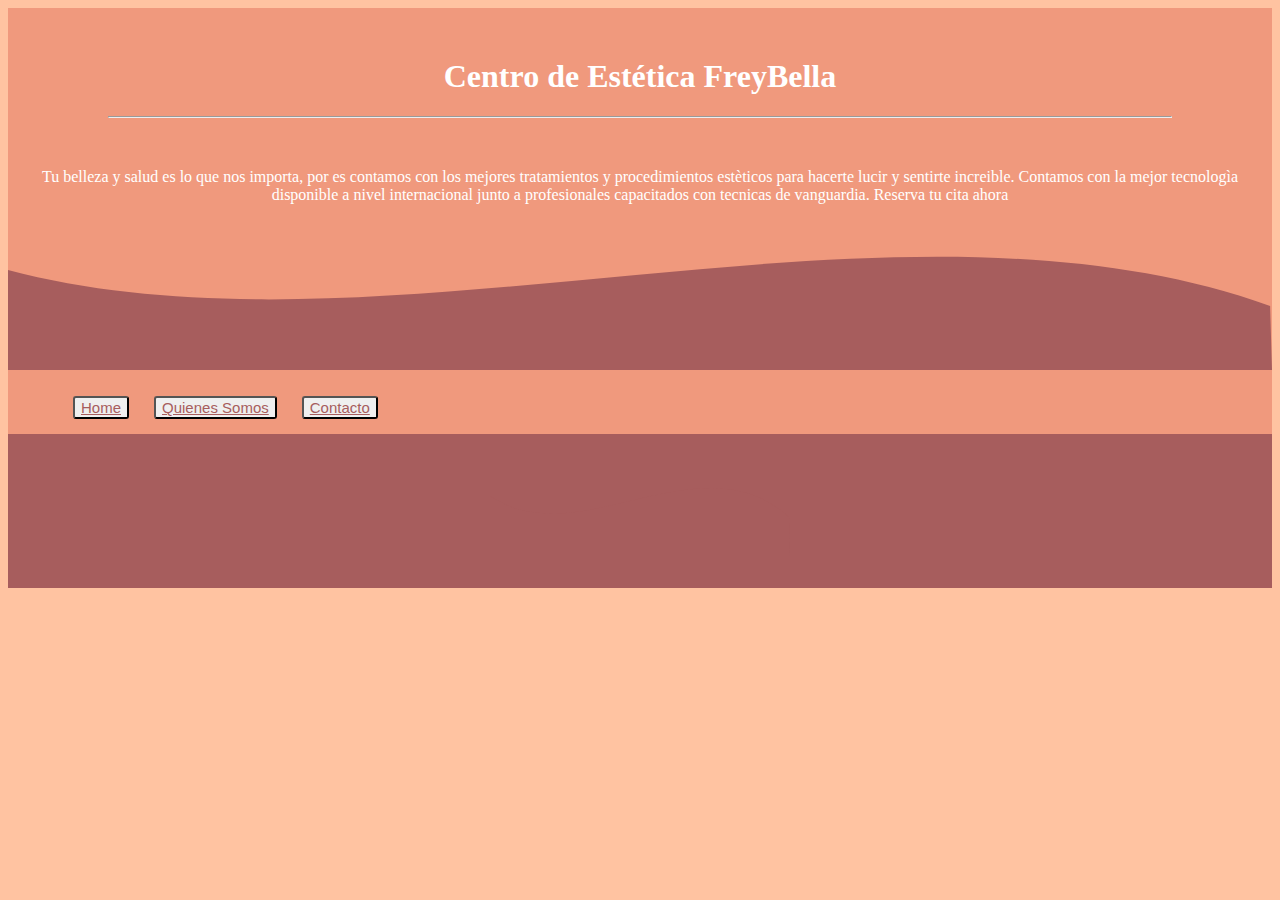
<file: index.html>
<!DOCTYPE html>
<html lang="en">
<head>
    <meta charset="UTF-8">
    <meta http-equiv="X-UA-Compatible" content="IE=edge">
    <meta name="viewport" content="width=device-width, initial-scale=1.0">
    <title>Home</title>
    <link rel="stylesheet" type="text/css" href="css\estilos.css">
</head>
<body>

    <header class="paginapresentacion">
        <div class="textopresentacion-pagina">
            <H1 class="titulo">Centro de Estética FreyBella</H1>
            <hr>   
            <P class="titulo">Tu belleza y salud es lo que nos importa, por es contamos con los mejores tratamientos y procedimientos estèticos para hacerte lucir y sentirte increible. Contamos con la mejor tecnologìa disponible a nivel internacional junto a profesionales capacitados con tecnicas de vanguardia. Reserva tu cita ahora </P>
        </div>
        
            

        </div>
        <!-- Generated by https://smooth.ie/blogs/news/svg-wavey-transitions-between-sections -->

        <div class="inicio" style="height: 150px; overflow: hidden;" ><svg viewBox="0 0 500 150" preserveAspectRatio="none" style="height: 100%; width: 100%;"><path d="M-0.00,50.10 C150.00,150.33 349.20,-50.10 499.25,85.93 L500.00,150.33 L-0.00,150.33 Z" style="stroke: none; fill: #A75D5D;"></path></svg></div>
        
        <div class="menu">
            <nav>
                <ul>
                    <li><button class="botonMenu"><a href="/trabajo integrador/index.html">Home</a></button></li>
                    <li><button class="botonMenu"><a href="/trabajo integrador/presentacion.html">Quienes Somos</a></button></li>
                    <li><button class="botonMenu"><a href="/trabajo integrador/contacto.html">Contacto</a></button></li>
                </ul>
            </nav>
    </header>




    <footer class="piedepagina">
        <div class="final" style="height: 150px; overflow: hidden;" ><svg viewBox="0 0 500 150" preserveAspectRatio="none" style="height: 100%; width: 100%;"><path d="M-0.00,50.10 C150.00,150.33 349.20,-50.10 499.25,85.93 L500.00,150.33 L-0.00,150.33 Z" style="stroke: none; fill: #A75D5D;"></path></svg></div>
       
    </footer>

    
    
</body>
</html>
</file>
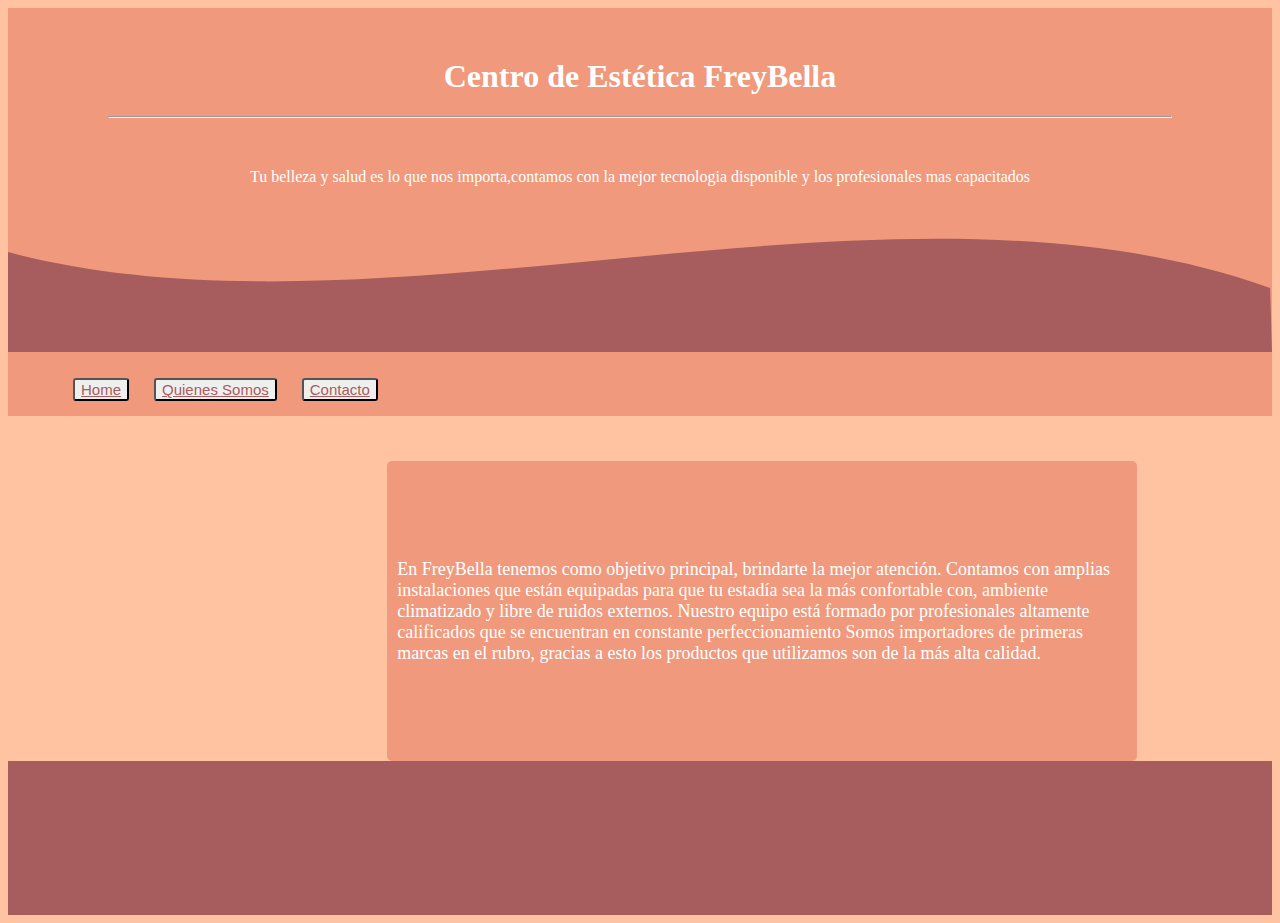
<file: presentacion.html>
<!DOCTYPE html>
<html lang="en">
<head>
    <meta charset="UTF-8">
    <meta http-equiv="X-UA-Compatible" content="IE=edge">
    <meta name="viewport" content="width=device-width, initial-scale=1.0">
    <title>Home</title>
    <link rel="stylesheet"  type="text/css" href="css\estilos.css">
</head>
<body>

    <header class="paginapresentacion">
        <div class="textopresentacion-pagina">
            <H1 class="titulo">Centro de Estética FreyBella</H1>
            <hr>   
            <P class="titulo">Tu belleza y salud es lo que nos importa,contamos con la mejor tecnologia disponible y los profesionales mas capacitados </P>
        </div>
        
            

        </div>
        <!-- Generated by https://smooth.ie/blogs/news/svg-wavey-transitions-between-sections -->

        <div class="inicio" style="height: 150px; overflow: hidden;" ><svg viewBox="0 0 500 150" preserveAspectRatio="none" style="height: 100%; width: 100%;"><path d="M-0.00,50.10 C150.00,150.33 349.20,-50.10 499.25,85.93 L500.00,150.33 L-0.00,150.33 Z" style="stroke: none; fill: #A75D5D;"></path></svg></div>
        
        <div class="menu">
            <nav>
                <ul>
                    <li><button class="botonMenu"><a href="/trabajo integrador/index.html">Home</a></button></li>
                    <li><button class="botonMenu"><a href="/trabajo integrador/presentacion.html">Quienes Somos</a></button></li>
                    <li><button class="botonMenu"><a href="/trabajo integrador/contacto.html">Contacto</a></button></li>
                </ul>
            </nav>
    </header>

    <div class="presentacion">
        <div class="parrafopresentacion">
            <p>
                En FreyBella tenemos como objetivo principal, brindarte la mejor atención. Contamos con  amplias instalaciones que  están equipadas para que tu estadía sea la más confortable con, ambiente climatizado y libre de ruidos externos.
                Nuestro equipo  está formado por profesionales altamente calificados que se encuentran en constante perfeccionamiento
                Somos importadores de primeras marcas en el rubro, gracias a esto los productos que utilizamos son de la más alta calidad.
            </p>
        </div>


    </div>




    <footer class="piedepagina">
        <div class="final" style="height: 150px; overflow: hidden;" ><svg viewBox="0 0 500 150" preserveAspectRatio="none" style="height: 100%; width: 100%;"><path d="M-0.00,50.10 C150.00,150.33 349.20,-50.10 499.25,85.93 L500.00,150.33 L-0.00,150.33 Z" style="stroke: none; fill: #A75D5D;"></path></svg></div>
       
    </footer>

    
    
</body>
</html>
</file>
